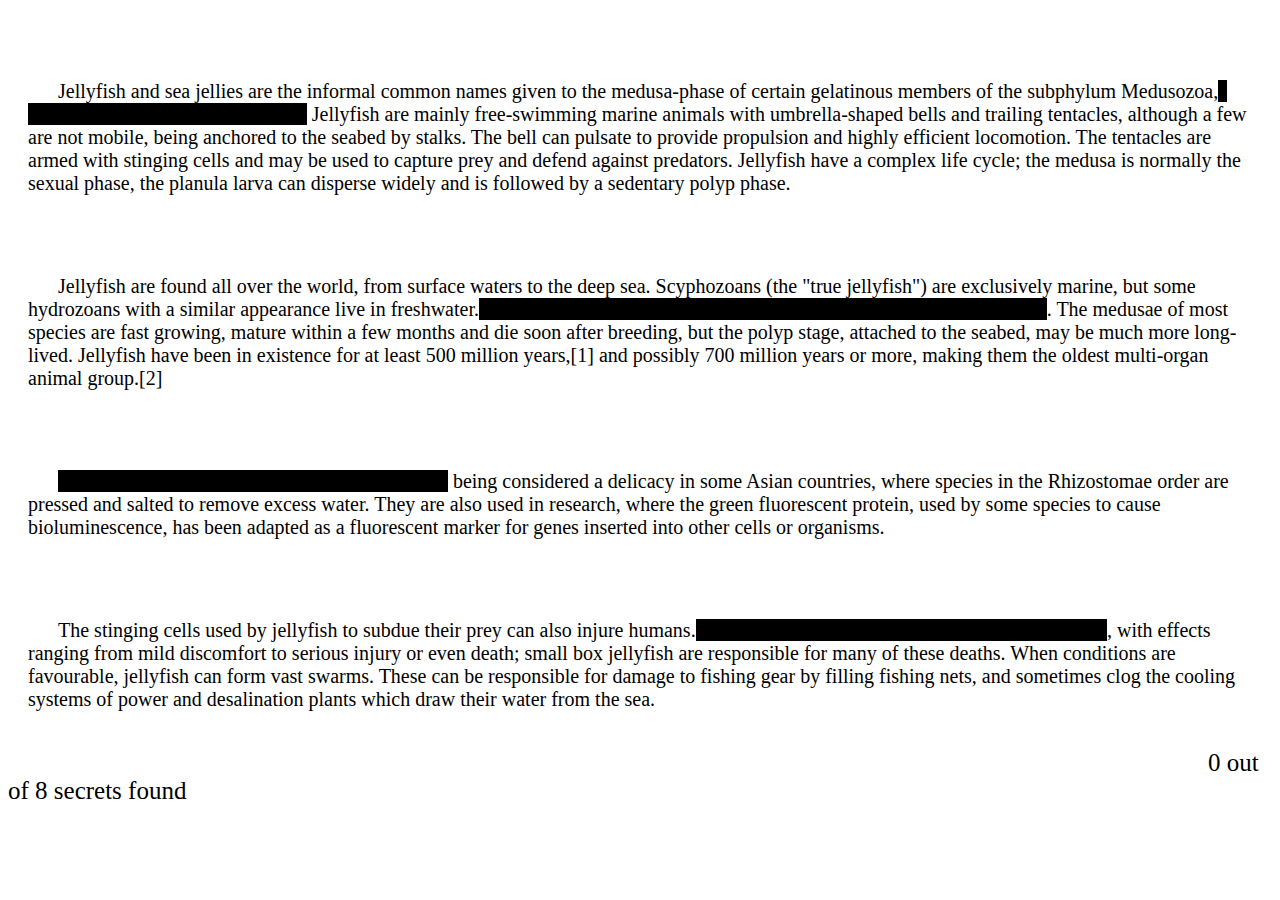
<file: Assignments/Assignment2/Raving-Redactionist/index.html>
<!DOCTYPE html>
<html>

<head>
  <meta charset="utf-8">
  <meta name="viewport" width=device-width, initial-scale=1.0, maximum-scale=1.0, user-scalable=0>

  <!-- CSS stylesheet(s) -->
  <link rel="stylesheet" type="text/css" href="css/style.css" />

  <!-- Library script(s) -->
  <!-- Add your required libraries here either as local files or CDN-hosted files -->

  <!-- Added jQuery library -->
  <script src="https://code.jquery.com/jquery-3.4.1.min.js" integrity="sha256-CSXorXvZcTkaix6Yvo6HppcZGetbYMGWSFlBw8HfCJo=" crossorigin="anonymous"></script>

  <!-- My script(s) -->
  <script src="js/script.js"></script>
</head>

<!-- Added 4 paragraphes and 4 spans with redacted as a class -->

<body>
  <p>Jellyfish and sea <span class="secret">jellies</span> are the informal common names given to the medusa-phase of certain gelatinous members of the subphylum Medusozoa,<span class="redacted">a major part of the phylum Cnidaria.</span> Jellyfish are mainly free-swimming
    marine animals with umbrella-shaped bells and trailing tentacles, although a few are not mobile, being anchored to the seabed by stalks. The bell can pulsate to provide propulsion and highly efficient <span class="secret">locomotion</span>. The tentacles are armed with
    stinging cells and may be used to capture prey and defend against predators. Jellyfish have a complex life cycle; the medusa is normally the sexual phase, the planula larva can disperse widely and is followed by a sedentary polyp phase. </p>
  <p>Jellyfish are found all over the world, from surface waters to the deep sea. Scyphozoans (the "true jellyfish") are exclusively marine, but some <span class="secret">hydrozoans</span> with a similar appearance live in freshwater.<span class="redacted">Large, often
      colorful, jellyfish are common in coastal zones worldwide</span>. The medusae of most species are fast growing, mature within a few months and die soon after breeding, but the polyp stage, attached to the seabed, may be much more long-lived.
    Jellyfish have been in existence for at least 500 million years,[1] and possibly 700 million years or more, making them the oldest <span class="secret">multi-organ</span> animal group.[2]</p>
  <p><span class="redacted"> Jellyfish are eaten by humans in certain cultures,</span> being considered a delicacy in some Asian countries, where species in the <span class="secret">Rhizostomae</span> order are pressed and salted to remove excess water. They are also used in
    research, where the green <span class="secret">fluorescent</span> protein, used by some species to cause bioluminescence, has been adapted as a fluorescent marker for genes inserted into other cells or organisms. </p>
  <p>The stinging cells used by jellyfish to subdue their prey can also injure humans.<span class="redacted"> Many thousands of swimmers are stung every year</span>, with effects ranging from mild discomfort to serious <span class="secret">injury</span> or even death; small box
    jellyfish are responsible for many of these deaths. When conditions are favourable, jellyfish can form vast swarms. These can be responsible for damage to fishing gear by filling fishing nets, and sometimes clog the <span class="secret">cooling</span> systems of power and
    desalination plants which draw their water from the sea. </p>
    <br>
  <p2> <span id ="secretsFound">0</span> out of <span id ="secretsTotal">8</span> secrets found


</body>

</html>
</file>
<file: Assignments/Assignment2/Raving-Redactionist/css/style.css>
/* paragraphe appearance */
p {
  font-size: 20px;
  text-indent: 30px;
  margin: 20px;
  margin-top: 80px;
}

p2 {
  font-size: 25px;
  margin-bottom: 10px;
  margin-left: 1200px;
}

/* redacted appearance */
.redacted {
  background-color: black;
  color: transparent;
}
/*found appearance*/
.found {
  background-color: rgb(255, 0, 196, 100);
}

/* revealed appearance */
.revealed {
  background-color: transparent;
  color: red;
}
</file>
